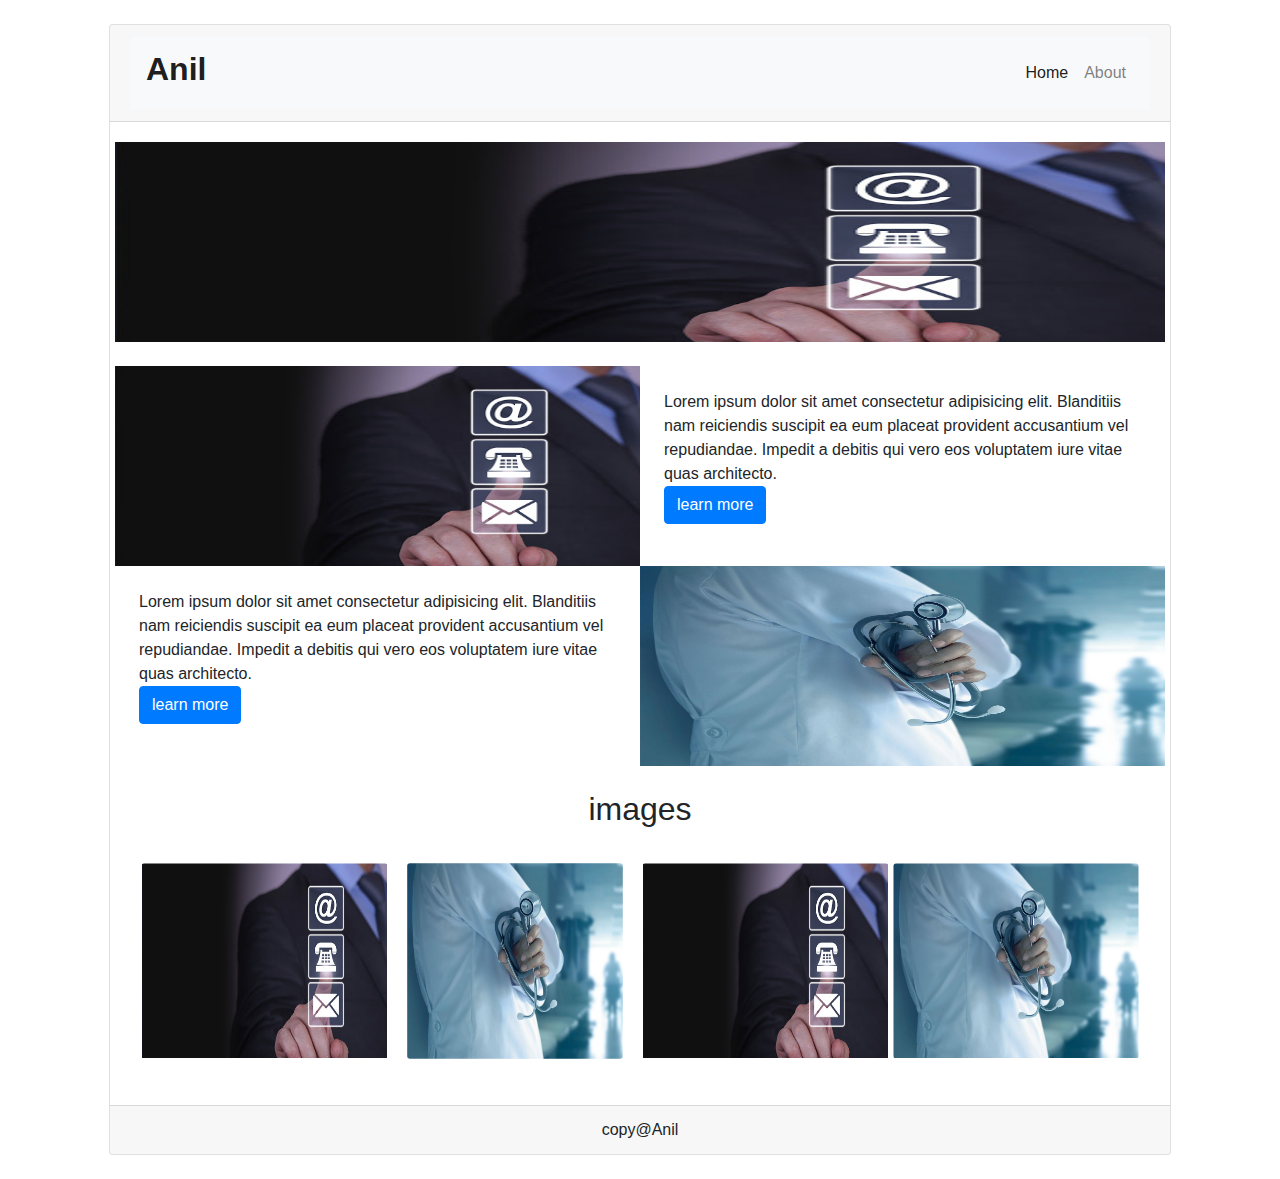
<file: index.html>
<!doctype html>
<html lang="en">

<head>
    <title>Title</title>
    <!-- Required meta tags -->
    <meta charset="utf-8">
    <meta name="viewport" content="width=device-width, initial-scale=1, shrink-to-fit=no">

    <!-- Bootstrap CSS -->
    <link rel="stylesheet" href="https://stackpath.bootstrapcdn.com/bootstrap/4.3.1/css/bootstrap.min.css"
        integrity="sha384-ggOyR0iXCbMQv3Xipma34MD+dH/1fQ784/j6cY/iJTQUOhcWr7x9JvoRxT2MZw1T" crossorigin="anonymous">
    <link rel="stylesheet" href="./assets/css/style.css">
</head>

<body>
    <div class="container">
        <div class="card m-4  text-center">
            <div class="card-header"> 
                <nav class="navbar navbar-expand-sm navbar-light bg-light">
                <a class="navbar-brand" href="./index.html"><h2><b>Anil</b></h2></a>
                <button class="navbar-toggler d-lg-none" type="button" data-toggle="collapse" data-target="#collapsibleNavId" aria-controls="collapsibleNavId"
                    aria-expanded="false" aria-label="Toggle navigation">
                    <span class="navbar-toggler-icon"></span>
                </button>
                <div class="collapse navbar-collapse ml-4 " id="collapsibleNavId">
                    <ul class="navbar-nav ml-auto  mt-lg-0">
                        <li class="nav-item active">
                            <a class="nav-link" href="./home.html">Home <span class="sr-only">(current)</span></a>
                        </li>
                        <li class="nav-item">
                            <a class="nav-link" href="#">About</a>
                        </li>
                   
                    </ul>
                   
                </div>
            </nav>
         </div>
            <div class="card-body">
                <div class="row pb-4">
                    <img src="./assets/img/contact.jpg" alt="" width="100%" height="200px">
                </div>

                <div class="row">
                    <div class="col-6 p-0">
                        <img src="./assets/img/contact.jpg" alt="" width="100%" height="200px">
                    </div>
                    <div class="col-6 p-4 text-left">
                        <p>Lorem ipsum dolor sit amet consectetur adipisicing elit. Blanditiis nam reiciendis
                            suscipit
                            ea eum placeat provident accusantium vel repudiandae. Impedit a debitis qui vero eos
                            voluptatem iure vitae quas architecto.<br>
                            <button class="btn btn-primary">learn more</button>
                        </p>
                    </div>
                </div>
                <div class="row">
                    <div class="col-6 p-4 text-left">
                        <p>Lorem ipsum dolor sit amet consectetur adipisicing elit. Blanditiis nam
                            reiciendis
                            suscipit
                            ea eum placeat provident accusantium vel repudiandae. Impedit a debitis qui vero
                            eos
                            voluptatem iure vitae quas architecto.<br>
                            <button class="btn btn-primary">learn more</button>
                        </p>
                    </div>
                    <div class="col-6 p-0 ">
                        <img src="./assets/img/gallery.jpg" alt="" width="100%" height="200px">
                    </div>
                </div>
                <div>
                    <h2 class="pt-4">images</h2>
                    <div class="row p-4">
                        <div class="col-3 coldiv">
                            <img src="./assets/img/contact.jpg" class="colImg" alt="" width="100%" height="200px">
                        </div>
                        <div class="col-3 col-div">
                            <img src="./assets/img/gallery.jpg" class="colImg" alt="" width="100%" height="200px">
                        </div>
                        <div class="col-3 coldiv">
                            <img src="./assets/img/contact.jpg" class="colImg" alt="" width="100%" height="200px">
                        </div>
                        <div class="col-3 coldiv">
                            <img src="./assets/img/gallery.jpg" class="colImg" alt="" width="100%" height="200px">
                        </div>
                    </div>
                </div>
                <div class="modal" id="myModal">
                    <span class="close">&times;</span>
                    <img class="modal-content" id="modalImg">
                </div>
            </div>
            <div class="card-footer"> copy@Anil </div>
        </div>
    </div>

    <!-- jQuery first, then Popper.js, then Bootstrap JS -->
    <script src="https://code.jquery.com/jquery-3.3.1.slim.min.js"
        integrity="sha384-q8i/X+965DzO0rT7abK41JStQIAqVgRVzpbzo5smXKp4YfRvH+8abtTE1Pi6jizo" crossorigin="anonymous">
    </script>
    <script src="https://cdnjs.cloudflare.com/ajax/libs/popper.js/1.14.7/umd/popper.min.js"
        integrity="sha384-UO2eT0CpHqdSJQ6hJty5KVphtPhzWj9WO1clHTMGa3JDZwrnQq4sF86dIHNDz0W1" crossorigin="anonymous">
    </script>
    <script src="https://stackpath.bootstrapcdn.com/bootstrap/4.3.1/js/bootstrap.min.js"
        integrity="sha384-JjSmVgyd0p3pXB1rRibZUAYoIIy6OrQ6VrjIEaFf/nJGzIxFDsf4x0xIM+B07jRM" crossorigin="anonymous">
    </script>
    <!-- Optional JavaScript -->
    <script src="./assets/js/script.js"></script>
</body>

</html>
</file>
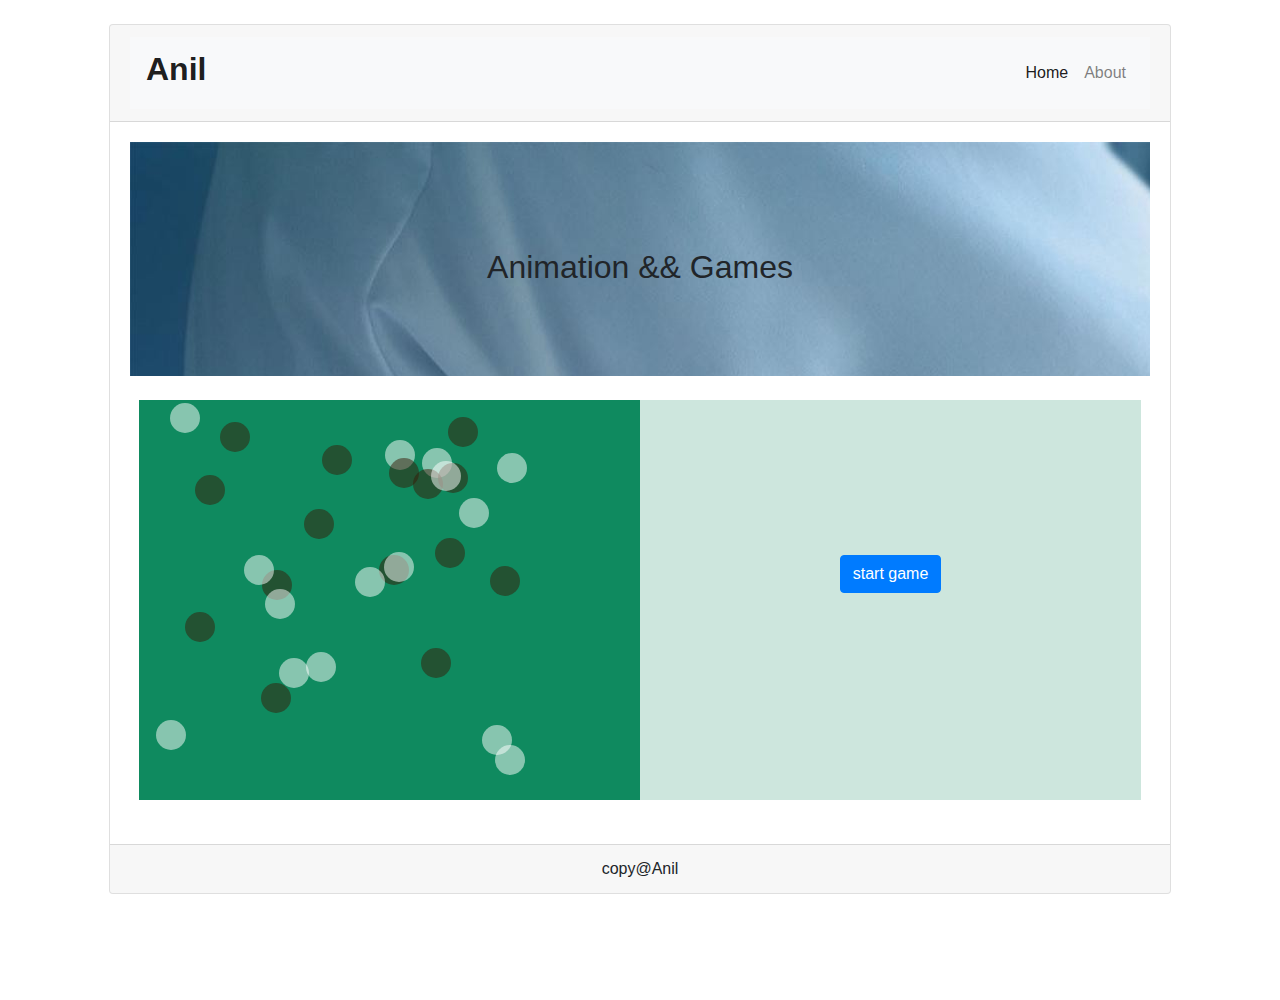
<file: home.html>
<!doctype html>
<html lang="en">

<head>
    <title>Title</title>
    <!-- Required meta tags -->
    <meta charset="utf-8">
    <meta name="viewport" content="width=device-width, initial-scale=1, shrink-to-fit=no">

    <!-- Bootstrap CSS -->
    <link rel="stylesheet" href="https://stackpath.bootstrapcdn.com/bootstrap/4.3.1/css/bootstrap.min.css"
        integrity="sha384-ggOyR0iXCbMQv3Xipma34MD+dH/1fQ784/j6cY/iJTQUOhcWr7x9JvoRxT2MZw1T" crossorigin="anonymous">
    <link rel="stylesheet" href="./assets/css/style.css">
</head>

<body>
    <div class="container">
        <div class="card m-4  text-center">
            <div class="card-header">
                <nav class="navbar navbar-expand-sm navbar-light bg-light">
                    <a class="navbar-brand" href="./index.html">
                        <h2><b>Anil</b></h2>
                    </a>
                    <button class="navbar-toggler d-lg-none" type="button" data-toggle="collapse"
                        data-target="#collapsibleNavId" aria-controls="collapsibleNavId" aria-expanded="false"
                        aria-label="Toggle navigation">
                        <span class="navbar-toggler-icon"></span>
                    </button>
                    <div class="collapse navbar-collapse ml-3 " id="collapsibleNavId">
                        <ul class="navbar-nav ml-auto  mt-lg-0">
                            <li class="nav-item active">
                                <a class="nav-link" href="./home.html">Home <span class="sr-only">(current)</span></a>
                            </li>
                            <li class="nav-item">
                                <a class="nav-link" href="#">About</a>
                            </li>
                        </ul>
                    </div>
                </nav>
            </div>
            <div class="card-body">
                <div style="background-image: url(./assets/img/gallery.jpg); padding: 8%;">
                    <h2 class="pt-4">Animation && Games</h2>
                </div>
                <div class="p-4">   
                    <div class="row">
                        <div class="col-6" id="bubbleContainer">
                            <div class="bubble"></div>
                            <div class="colbubble"></div>
                        </div>
                        <div class="col-6" id="gameContainer">
                            <button id="snakeGame" class="btn btn-primary">start game</button>
                            <div id="displayGame">
                                <canvas id="gameCanvas" width="500" height="400">&lt;<canvas>
                            </div>
                        </div>
                    </div>
                </div>
            </div>
            <div class="card-footer"> copy@Anil </div>
        </div>
    </div>

    <!-- jQuery first, then Popper.js, then Bootstrap JS -->
    <script src="https://code.jquery.com/jquery-3.3.1.slim.min.js"
        integrity="sha384-q8i/X+965DzO0rT7abK41JStQIAqVgRVzpbzo5smXKp4YfRvH+8abtTE1Pi6jizo" crossorigin="anonymous">
    </script>
    <script src="https://cdnjs.cloudflare.com/ajax/libs/popper.js/1.14.7/umd/popper.min.js"
        integrity="sha384-UO2eT0CpHqdSJQ6hJty5KVphtPhzWj9WO1clHTMGa3JDZwrnQq4sF86dIHNDz0W1" crossorigin="anonymous">
    </script>
    <script src="https://stackpath.bootstrapcdn.com/bootstrap/4.3.1/js/bootstrap.min.js"
        integrity="sha384-JjSmVgyd0p3pXB1rRibZUAYoIIy6OrQ6VrjIEaFf/nJGzIxFDsf4x0xIM+B07jRM" crossorigin="anonymous">
    </script>
    <!-- Optional JavaScript -->
    <script src="http://code.jquery.com/jquery-1.12.4.min.js"></script>
    <script src="./assets/js/homeScript.js"></script>
</body>

</html>
</file>
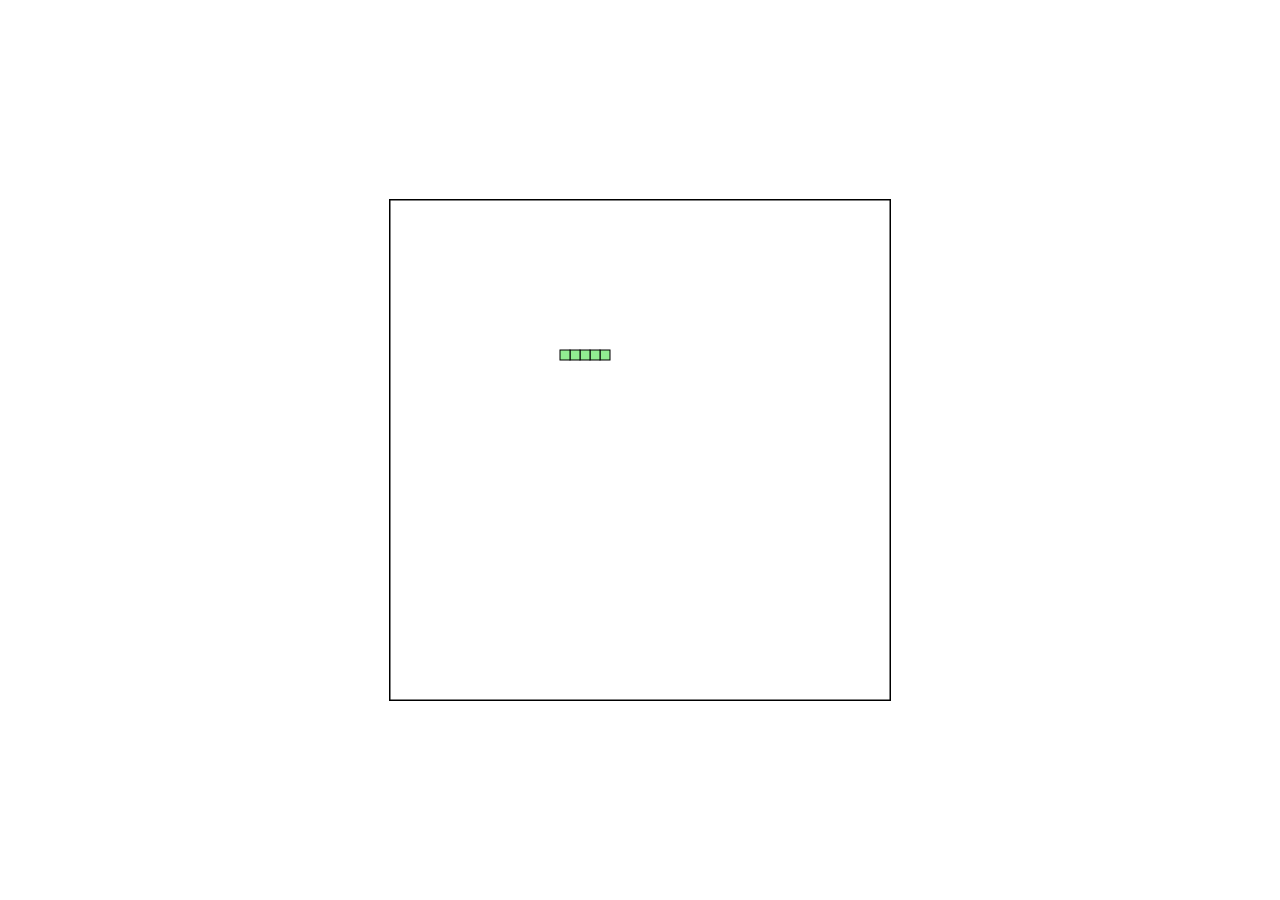
<file: snake.html>
<!doctype html>
<html lang="en">

<head>
    <title>snake</title>
    <!-- Required meta tags -->
    <meta charset="utf-8">
    <meta name="viewport" content="width=device-width, initial-scale=1, shrink-to-fit=no">

    <!-- Bootstrap CSS -->
    <link rel="stylesheet" href="https://stackpath.bootstrapcdn.com/bootstrap/4.3.1/css/bootstrap.min.css"
        integrity="sha384-ggOyR0iXCbMQv3Xipma34MD+dH/1fQ784/j6cY/iJTQUOhcWr7x9JvoRxT2MZw1T" crossorigin="anonymous">
    <style>
        #gameCanvas {
            position: absolute;
            top: 50%;
            left: 50%;
            transform: translate(-50%, -50%);
            border: 1px solid black;
        }
    </style>
</head>

<body>
    <form id="form1" runat="server">
        <canvas id="gameCanvas" width="500" height="500">&lt;canvas>
    </form>
    <!-- Optional JavaScript -->
    <!-- jQuery first, then Popper.js, then Bootstrap JS -->
    <script src="https://code.jquery.com/jquery-3.3.1.slim.min.js"
        integrity="sha384-q8i/X+965DzO0rT7abK41JStQIAqVgRVzpbzo5smXKp4YfRvH+8abtTE1Pi6jizo" crossorigin="anonymous">
    </script>
    <script src="https://cdnjs.cloudflare.com/ajax/libs/popper.js/1.14.7/umd/popper.min.js"
        integrity="sha384-UO2eT0CpHqdSJQ6hJty5KVphtPhzWj9WO1clHTMGa3JDZwrnQq4sF86dIHNDz0W1" crossorigin="anonymous">
    </script>
    <script src="https://stackpath.bootstrapcdn.com/bootstrap/4.3.1/js/bootstrap.min.js"
        integrity="sha384-JjSmVgyd0p3pXB1rRibZUAYoIIy6OrQ6VrjIEaFf/nJGzIxFDsf4x0xIM+B07jRM" crossorigin="anonymous">
    </script>
    <script>
        let gameCanvas = document.getElementById("gameCanvas");
        let ctx = gameCanvas.getContext("2d");
        var dx = 10;
        var dy = 0;
        let changingDirection = false;

        function main() {
            setTimeout(function onTick() {
                changingDirection = false;
                clearCanvas();
                advanceSnake();
                drawSnake();
                // Call game again
                main();
            }, 100)
        }
        main();
        let snake = [{
            x: 150,
            y: 150
        }, {
            x: 140,
            y: 150
        }, {
            x: 130,
            y: 150
        }, {
            x: 120,
            y: 150
        }, {
            x: 110,
            y: 150
        }];

        function drawSnake() {
            snake.forEach(drawSnakePart);
        }

        function drawSnakePart(snakePart) {
            ctx.fillStyle = 'lightgreen';
            ctx.strokestyle = 'darkgreen';
            ctx.fillRect(snakePart.x, snakePart.y, 10, 10);
            ctx.strokeRect(snakePart.x, snakePart.y, 10, 10);
        }

        function advanceSnake() {
            const head = {
                x: snake[0].x + dx,
                y: snake[0].y + dy
            };
            snake.unshift(head);
            snake.pop();

        }


        function clearCanvas() {
            ctx.fillStyle = "white";
            ctx.strokeStyle = "black";
            ctx.fillRect(0, 0, gameCanvas.width, gameCanvas.height);
            ctx.strokeRect(0, 0, gameCanvas.width, gameCanvas.height);
        }



        $(document).keydown(function (e) {
            if (changingDirection) return;
            changingDirection = true;

            const goingUp = dy === -10;
            const goingDown = dy === 10;
            const goingRight = dx === 10;
            const goingLeft = dx === -10;
            if (e.which == '37' && !goingRight) { //left arrow key 
                dx = -10;
                dy = 0;
            } else if (e.which == '38' && !goingDown) { //up arrow key 
                dx = 0;
                dy = -10;

            } else if (e.which == '39' && !goingLeft) { //Right arrow key 
                dx = 10;
                dy = 0;
            } else if (e.which == '40' && !goingUp) { //down arrow key 
                dx = 0;
                dy = 10;
            }

        });
    </script>
</body>

</html>
</file>
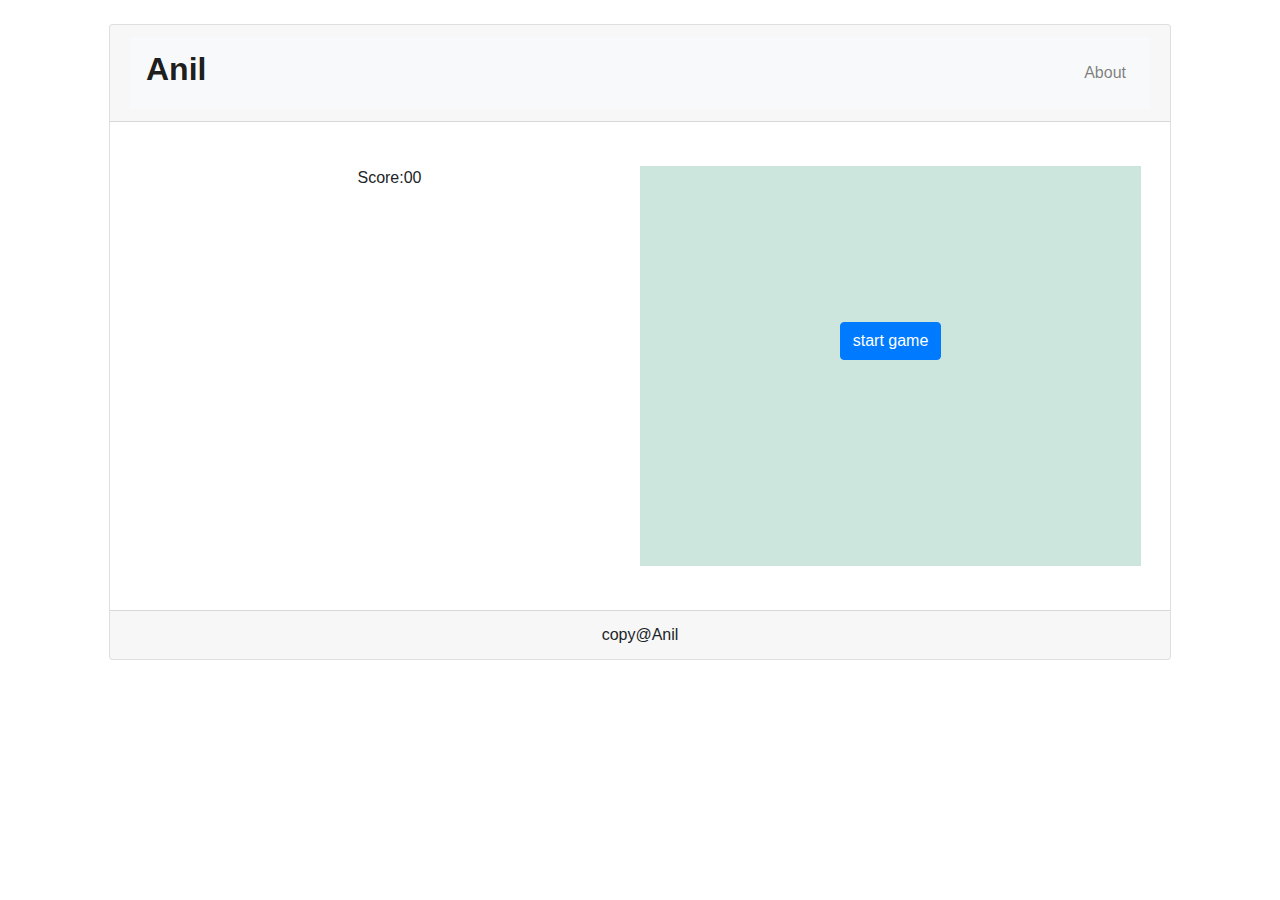
<file: snakegame.html>
<!doctype html>
<html lang="en">

<head>
    <title>Title</title>
    <!-- Required meta tags -->
    <meta charset="utf-8">
    <meta name="viewport" content="width=device-width, initial-scale=1, shrink-to-fit=no">

    <!-- Bootstrap CSS -->
    <link rel="stylesheet" href="https://stackpath.bootstrapcdn.com/bootstrap/4.3.1/css/bootstrap.min.css" integrity="sha384-ggOyR0iXCbMQv3Xipma34MD+dH/1fQ784/j6cY/iJTQUOhcWr7x9JvoRxT2MZw1T" crossorigin="anonymous">
    <link rel="stylesheet" href="./assets/css/style.css">
</head>

<body>
    <div class="container">
        <div class="card m-4  text-center">
            <div class="card-header">
                <nav class="navbar navbar-expand-sm navbar-light bg-light">
                    <a class="navbar-brand" href="./index.html">
                        <h2><b>Anil</b></h2>
                    </a>
                    <button class="navbar-toggler d-lg-none" type="button" data-toggle="collapse" data-target="#collapsibleNavId" aria-controls="collapsibleNavId" aria-expanded="false" aria-label="Toggle navigation">
                        <span class="navbar-toggler-icon"></span>
                    </button>
                    <div class="collapse navbar-collapse ml-3 " id="collapsibleNavId">
                        <ul class="navbar-nav ml-auto  mt-lg-0">
                            <!-- <li class="nav-item active">
                                <a class="nav-link" href="./home.html">Home <span class="sr-only">(current)</span></a>
                            </li> -->
                            <li class="nav-item">
                                <a class="nav-link" href="#">About</a>
                            </li>
                        </ul>
                    </div>
                </nav>
            </div>
            <div class="card-body">
                <!-- <div style="background-image: url(./assets/img/gallery.jpg); padding: 8%;">
                    <h2 class="pt-4">Animation && Games</h2>
                </div> -->
                <div class="p-4">
                    <div class="row">
                        <div class="col-6">
                            <!-- <div id="bubbleContainer">
                                <div class="bubble"></div>
                                <div class="colbubble"></div>
                            </div> -->

                            Score:00
                        </div>
                        <div class="col-6" id="gameContainer">
                            <button id="snakeGame" class="btn btn-primary">start game</button>
                            <div id="displayGame">
                                <canvas id="gameCanvas" width="500" height="400">&lt;<canvas>
                            </div>
                        </div>
                        
                    </div>
                </div>
            </div>
            <div class="card-footer"> copy@Anil </div>
        </div>
    </div>

    <!-- jQuery first, then Popper.js, then Bootstrap JS -->
    <script src="https://code.jquery.com/jquery-3.3.1.slim.min.js"
        integrity="sha384-q8i/X+965DzO0rT7abK41JStQIAqVgRVzpbzo5smXKp4YfRvH+8abtTE1Pi6jizo" crossorigin="anonymous">
    </script>
    <script src="https://cdnjs.cloudflare.com/ajax/libs/popper.js/1.14.7/umd/popper.min.js"
        integrity="sha384-UO2eT0CpHqdSJQ6hJty5KVphtPhzWj9WO1clHTMGa3JDZwrnQq4sF86dIHNDz0W1" crossorigin="anonymous">
    </script>
    <script src="https://stackpath.bootstrapcdn.com/bootstrap/4.3.1/js/bootstrap.min.js"
        integrity="sha384-JjSmVgyd0p3pXB1rRibZUAYoIIy6OrQ6VrjIEaFf/nJGzIxFDsf4x0xIM+B07jRM" crossorigin="anonymous">
    </script>
    <!-- Optional JavaScript -->
    <script src="http://code.jquery.com/jquery-1.12.4.min.js"></script>
    <script src="./assets/js/homeScript.js"></script>
</body>

</html>
</file>
<file: assets/css/style.css>
body {
  font-family: Arial, Helvetica, sans-serif;

}

img {
  cursor: pointer;
  transition: 0.3s;
}

.coldiv {
  overflow: hidden;
  padding: 0%;
  margin: 0%;
  border-radius: 5px;
}

.colImg {
  padding: 1%;
  border-radius: 5px;
}

.colImg:hover {
  transform: scale(1.6);
}

img:hover {
  opacity: 0.7;
}

.modal {
  display: none;
  position: fixed;
  z-index: 1;
  padding-top: 220px;
  left: 0;
  top: 0;
  width: 100%;
  height: 100%;
  overflow: hidden;
  background-color: rgba(0, 0, 0, 0.9);
}

.modal-content {
  margin: auto;
  display: block;
  width: 80%;
  max-width: 700px;
}



/* Add Animation */
.modal-content,
#caption {
  -webkit-animation-name: zoom;
  -webkit-animation-duration: 0.6s;
  animation-name: zoom;
  animation-duration: 0.6s;
}

@-webkit-keyframes zoom {
  from {
    -webkit-transform: scale(0)
  }

  to {
    -webkit-transform: scale(1)
  }
}

@keyframes zoom {
  from {
    transform: scale(0)
  }

  to {
    transform: scale(1)
  }
}

.close {
  position: absolute;
  top: 15px;
  right: 35px;
  color: #f1f1f1;
  font-size: 40px;
  font-weight: bold;
  transition: 0.3s;
}

.close:hover,
.close:focus {
  color: #bbb;
  text-decoration: none;
  cursor: pointer;
}

@media only screen and (max-width: 700px) {
  .modal-content {
    width: 100%;
  }
}

/* home */
#bubbleContainer {
  position: relative;
  float: left;
  width: 100%;
  height: 400px;
  background-color: #0F8A5F;
}
#gameContainer{
  position: relative;
  width: 100%;
  height: 400px;
  background-color: #cde6dd;
}
#snakeGame{
  margin-top: 33%;
}
.bubble {
  position: absolute;
  width: 30px;
  height: 30px;
  border-radius: 100%;
  background: rgba(255, 255, 255, .5);
}
.colbubble{
  position: absolute;
  width: 30px;
  height: 30px;
  border-radius: 100%;
  background: rgba(55, 25, 5, .5);
}
</file>
